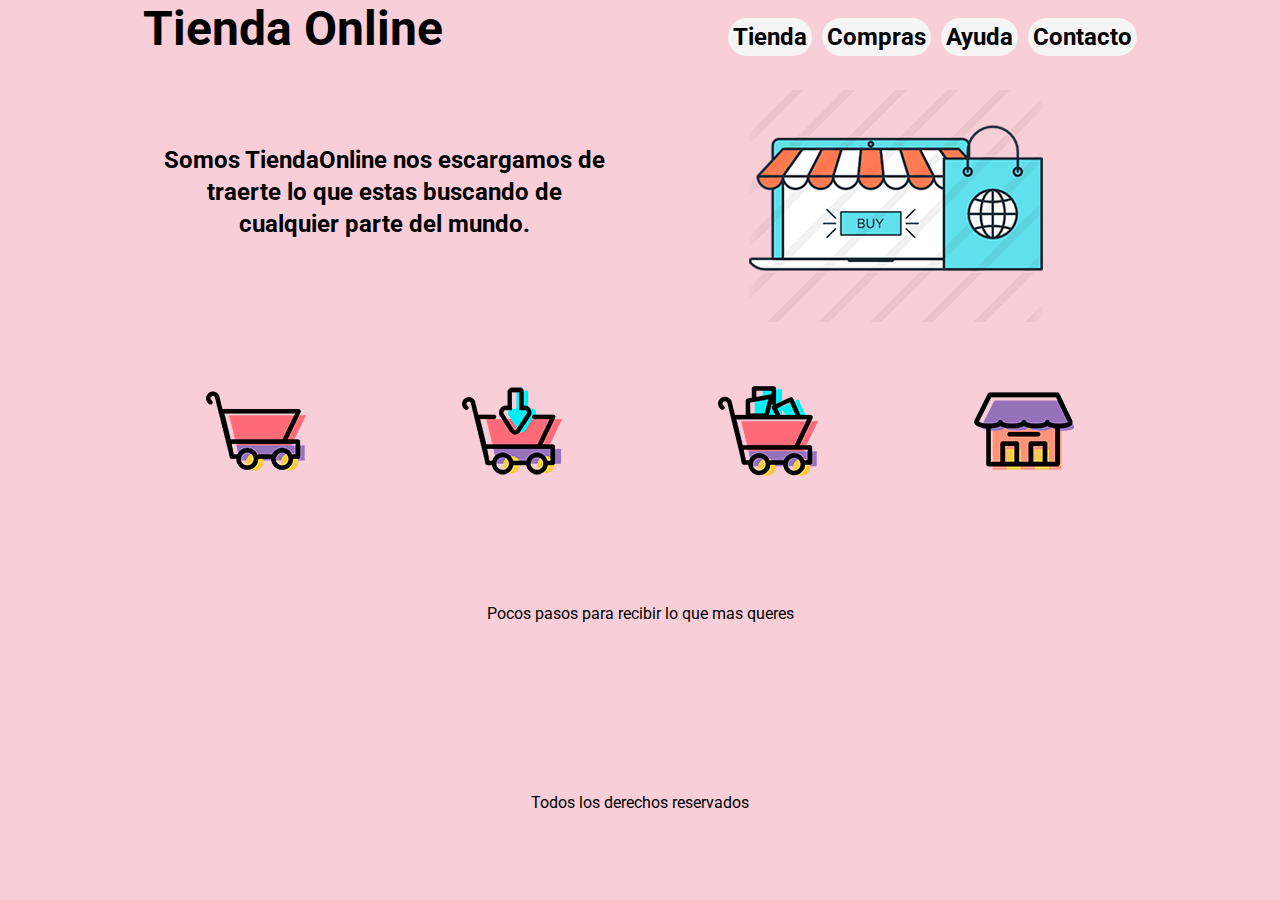
<file: index.html>
<!DOCTYPE html>
<html lang="en">
<head>
    <meta charset="UTF-8">
    <meta http-equiv="X-UA-Compatible" content="IE=edge">
    <meta name="viewport" content="width=device-width, initial-scale=1.0">
    <!--tipografia-->
    <link rel="preconnect" href="https://fonts.googleapis.com">
    <link rel="preconnect" href="https://fonts.gstatic.com" crossorigin>
    <link href="https://fonts.googleapis.com/css2?family=Roboto:wght@100;900&display=swap" rel="stylesheet">
    <!--CSS-->
    <link rel="stylesheet" href="./css/style.css">
    <title>Index</title>
</head>
<body>
    <header>
        <h1> Tienda Online </h1>
        <nav>
            <ul>
                <li>Tienda</li>
                <li>Compras</li>
                <li>Ayuda</li>
                <li>Contacto</li>
            </ul>
        </nav>
    </header>
    <main>
        <p class="main-p">Somos <span>TiendaOnline</span> nos escargamos de <br>	
            traerte lo que estas buscando de <br>
            cualquier parte del mundo. <br> <br></p>
            <div class="img-nosotros">
                <img src="./img/tiendaDos.png" alt="Imagen de referencia a tiendaOnline">
            </div>
            <div class="imagen-uno">
                <img src="./img/carrito.png">
            </div>
            <div class="imagen-dos">
                <img src="./img/comprar.png">
            </div>
            <div class="imagen-tres">
                <img src="./img/agregar.png">
            </div>
            <div class="imagen-cuatro">
                <img src="./img/recibilo.png">
            </div>

            <p class="parrafo">Pocos pasos para recibir lo que mas queres</p>
    </main>
    <footer>
        <p>Todos los derechos reservados</p>
    </footer>
</body>
</html>
</file>
<file: css/style.css>
/* unidades relativas rem y em*/
/* unidad de medida rem 1rem = 16px*/
/* unidad de medida em, 1em = toma el valor mas cercano*/

/* reset*/

* {
    margin: 0;
    padding: 0;
    box-sizing: border-box;
    font-family: 'Roboto', sans-serif;
}

/* estilos generales*/

body {
    background-color: #F8CED8;
}

/* estilos de header*/

header {
    display: flex;
    flex-direction: column;
    justify-content: center;
    align-items: center;
}

header h1 {
    font-size: 2rem;
    margin-bottom: 1rem;
}

header nav ul {
    display: flex;
    column-gap: 10px;
}

header nav ul li {
    list-style: none;
    background-color: whitesmoke;
    padding: 5px;
    border-radius: 25px;
    font-weight: bold;

    font-size: 1em;
}

/* estilos de main*/

main {
    height: 80vh;
    display: grid;
    grid-template-columns: auto auto;
    grid-template-rows: 1.5fr 1fr 1fr 0.5fr;
    grid-template-areas:
                        "main-p main-p" 
                        "imagen-uno imagen-dos"
                        "imagen-tres imagen-cuatro"
                        "parrafo parrafo";
    justify-content: center;
    justify-items: center;
    align-items: center;
}

.img-nosotros {
    display: none;
}

.main-p {
    grid-area: main-p;
    text-align: center;
    font-weight: bold;
    font-size: 1.2rem;
    line-height: 2rem;
}

.imagen-uno {
    grid-area: imagen-uno;
}

.imagen-dos {
    grid-area: imagen-dos;
}

.imagen-tres {
    grid-area: imagen-tres;
}

.imagen-cuatro {
    grid-area: imagen-cuatro;
}

.parrafo {
    grid-area: parrafo;
}

/*footer*/

footer p {
    text-align: center;
}

/*  mediaqueries*/

@media screen and (min-width:600px){
   header h1 {
       font-size: 3rem;
   }

   header nav ul li {
       font-size: 1.5rem;
   }

    main {
        display: grid;
        grid-template-columns: 1fr 1fr 1fr 1fr;
        grid-template-rows: 1.5fr 1fr 1fr 0.5fr;
        grid-template-areas:
                            "main-p main-p main-p main-p" 
                            "img-nosotros img-nosotros img-nosotros img-nosotros"
                            "imagen-uno imagen-dos imagen-tres imagen-cuatro"
                            "parrafo parrafo parrafo parrafo";
    }    
    .img-nosotros {
        display: block;
        grid-area: img-nosotros;
    }  
    .main-p {
        font-size: 1.5rem;
    }
}

@media screen and (min-width:1024px){
   header{
       flex-direction: row;
       justify-content: space-around;
   }
   main {
    display: grid;
    grid-template-columns: repeat(4, 0.2fr);
    grid-template-areas:
                        "main-p main-p img-nosotros img-nosotros" 
                        "imagen-uno imagen-dos imagen-tres imagen-cuatro"
                        "parrafo parrafo parrafo parrafo";
    }    
}
</file>
